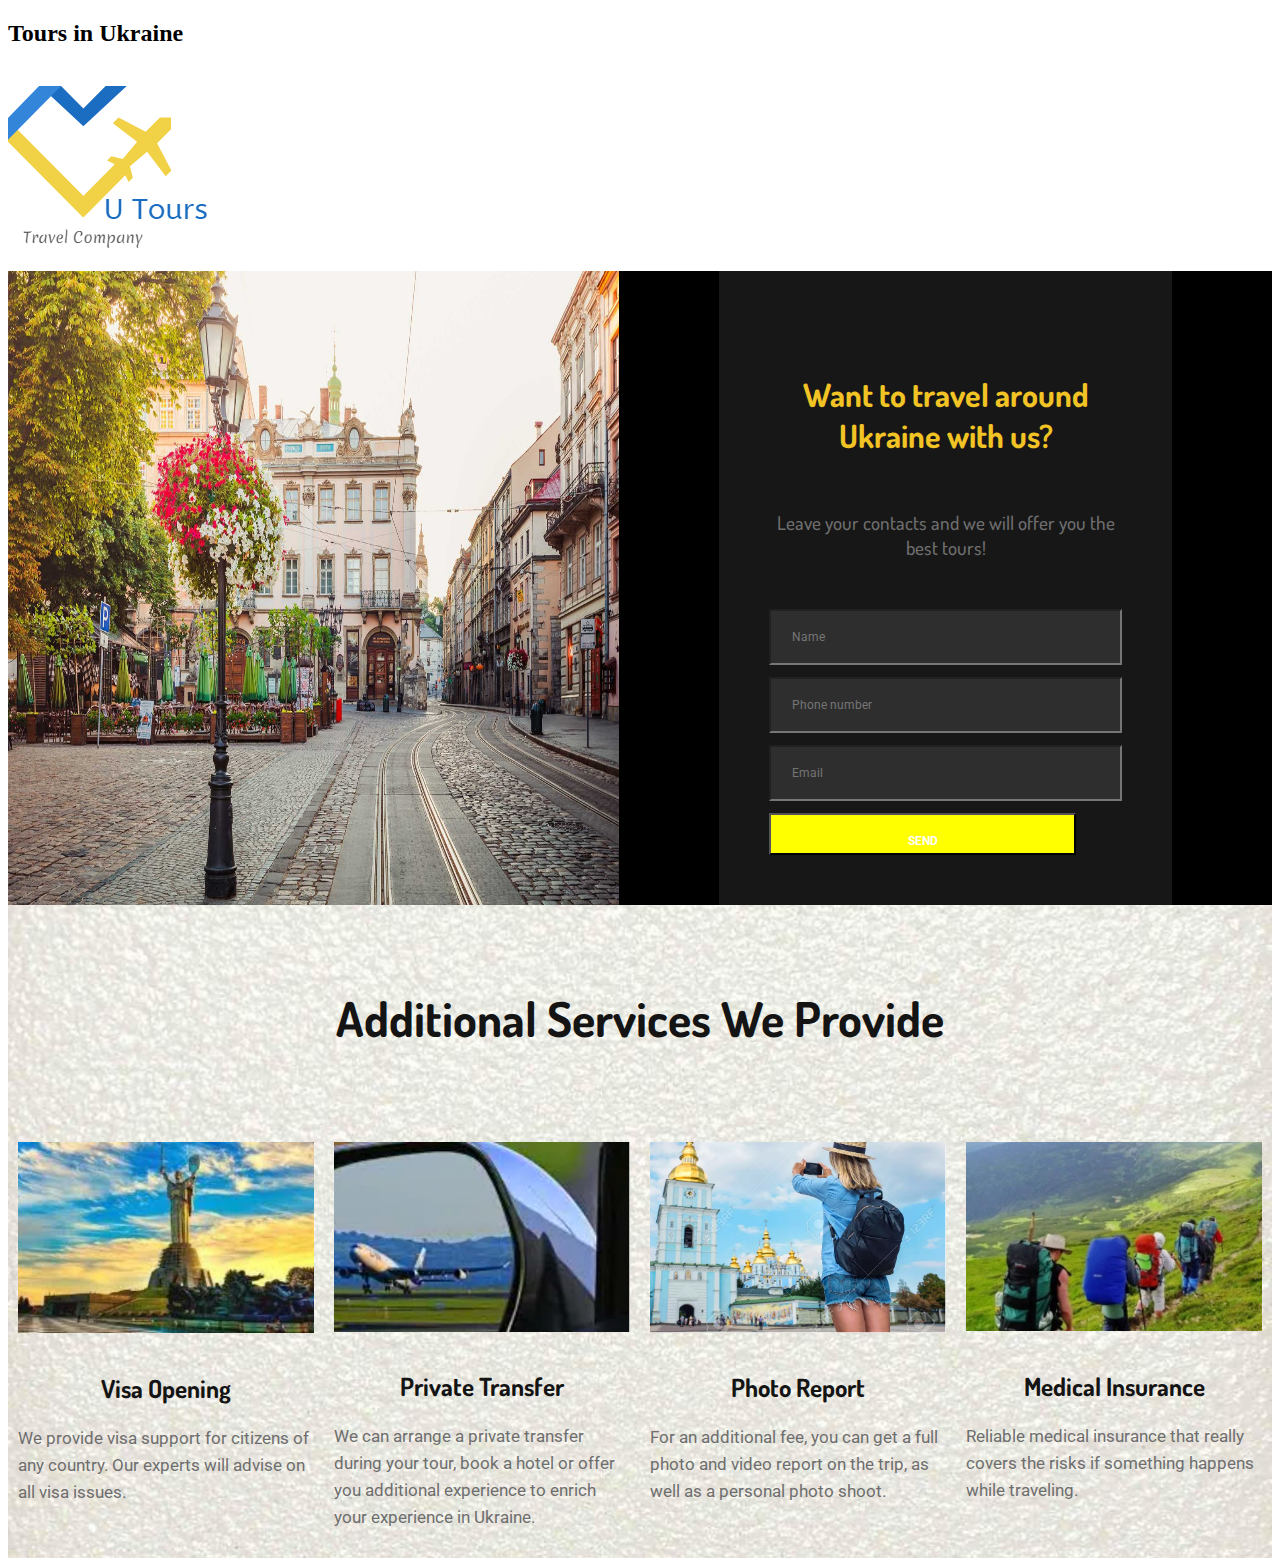
<file: index.html>
<!DOCTYPE html>
<html lang="en">

<head>
    <meta charset="UTF-8">
    <meta name="viewport" content="width=device-width, initial-scale=1.0">
    <title>U Tours</title>
    <link href="https://cdn.jsdelivr.net/npm/bootstrap@5.0.0-beta2/dist/css/bootstrap.min.css" rel="stylesheet" integrity="sha384-BmbxuPwQa2lc/FVzBcNJ7UAyJxM6wuqIj61tLrc4wSX0szH/Ev+nYRRuWlolflfl" crossorigin="anonymous">
    <link rel="stylesheet" href="css/additional-services.css">
</head>

<body>
    <!--Change page-->
     <h2>Tours in Ukraine</h2>
        <a href="our-tours.html"><img src="img/u-tour-logo.png" alt="Logo"></a>
    <!--Change page-->
   <div class="content">
        <img class="large-image" src="img/lviv-wanttotravel.jpg" alt="Lviv square Rynok">
        <div class="want-to-travel">        
        <h5 id="head-text">Want to travel around Ukraine with us?</h5>
        <form method="POST" action="https://formspree.io/f/moqpozgq">
            <p id="firstline">Leave your contacts and we will offer you the best tours!</p>
            <br>
            <input class="grey-box" name="name" type="text" placeholder="Name" required>
            <br>
            <input class="grey-box" name="phone-number" type="text" placeholder="Phone number" required>
            <br>
            <input class="grey-box" name="email" type="text" placeholder="Email" required>
            <br>
            <button class="yellow-box" type="submit">SEND</button>
        </form>
        </div>
    </div>
    <div class="white-part">
        <h6 id="additional">Additional Services We Provide</h6>
        <div class="services">
        <article>
            <img src="img/visaopening-addserv.png" alt="Kyiv">
            <br>
            <h2 id="name">Visa Opening</h2>
            <p id="card">We provide visa support for citizens of any country. Our experts will advise on all visa
                issues.</p>
        </article>
        <article>
            <img src="img/privattransfer-addserv.png" alt="Plain">
            <br>
            <h2 id="name">Private Transfer</h2>
            <p id="card">We can arrange a private transfer during your tour, book a hotel or offer you additional
                experience to
                enrich your experience in Ukraine.</p>
        </article>
        <article>
            <img src="img/photoreport-addserv.png" alt="Girl">
            <br>
            <h2 id="name">Photo Report</h2>
            <p id="card">For an additional fee, you can get a full photo and video report on the trip, as well as a
                personal photo
                shoot.</p>
        </article>
        <article>
            <img src="img/medicalinsurance-addserv.png" alt="Backpackers">
            <br>
            <h2 id="name">Medical Insurance</h2>
            <p id="card">Reliable medical insurance that really covers the risks if something happens while
                traveling.</p>
        </article>
        </div>
    </div>
   <script src="https://cdn.jsdelivr.net/npm/bootstrap@5.0.0-beta2/dist/js/bootstrap.bundle.min.js" integrity="sha384-b5kHyXgcpbZJO/tY9Ul7kGkf1S0CWuKcCD38l8YkeH8z8QjE0GmW1gYU5S9FOnJ0" crossorigin="anonymous"></script>
</body>

</html>
</file>
<file: css/additional-services.css>
@import url('https://fonts.googleapis.com/css2?family=Dosis:wght@700&display=swap');
@import url('https://fonts.googleapis.com/css2?family=Roboto&display=swap');
body .content {
    background-color: black;
    background-size: cover;
    background-position: center;
    min-height: 400px;
    flex-direction: column;
}
@media (min-width: 801px) {
    
    .content {
        display: grid;
        grid-template-columns: 1fr 1fr;
        align-items: center;
    }

}
.content img {
    display: block;
    height: 100%;
    width: 100%;
}
.want-to-travel {
    background-color: rgba(255, 255, 255, 0.09);
    padding: 50px;
    margin: 0 100px 0 100px;
    align-items: center;
}
#head-text {
    color: #f1c324;
    font-size: 32px;
    font-weight: 700;
    font-family: Dosis, sans-serif;
    text-align: center;
    }
#firstline {
    color: #6e6e6e;
    font-size: 19px;
    font-weight: 500;     
    font-family: Dosis, sans-serif;
    text-align: center;
   }

.grey-box {
    background-color:rgba(255, 255, 255, 0.1);
    padding: 19px 21px 19px 21px;
    margin: 12px 0px 0px 0px;
    width: 307px;
    height: 14px;
    color: #ffffff;
    font-size: 12px;
    font-weight: 400;
    font-family: Roboto, sans-serif;
    text-align: left;
   }
.yellow-box {
    background-color:yellow;
    padding: 19px 21px 19px 21px;
    margin: 12px 0px 0px 0px;
    width: 307px;
    height: 14px;
    color: #ffffff;
    font-size: 12px;
    font-weight: 700;
    font-family: Roboto, sans-serif;
    text-align: center; 
}
body .white-part {
    background-image: url(../img/bkgd-fon-addservices.jpg);
    background-size: cover;
    background-position: center;
    min-height: 400px;
    display: flex;
    align-items: center;
    justify-content: center;
    flex-direction: column;
}
@media (min-width: 640px) {

    .services {
        display: grid;
        grid-template-columns: 1fr 1fr;
    }

}
@media (min-width: 801px) {

    .services {
        grid-template-columns: 1fr 1fr 1fr;
    }

}
@media (min-width: 980px) {

    .services {
        grid-template-columns: 1fr 1fr 1fr 1fr;
    }
}
.services article {
    padding: 10px;
    margin: 0 0 5 0;
}
.services article img {
    display: block;
    width: 100%;
}
#additional {
    padding: 100px;
    margin: -15px;
    font-size: 48px;
    font-weight: 700;
    line-height: 57px;
    color: #141414;    
    font-family: Dosis, "sans-serif";  
}
#name {
    font-size: 25px;
    font-weight: 700;
    color: #141414;
    text-align: center;
    font-family: Dosis, "sans-serif"; 
}
#card {
    font-size: 17px;
    font-weight: 400;
    line-height: 27px;
    color: #6e6e6e;    
    font-family: Roboto, "sans-serif"; 
}
</file>
